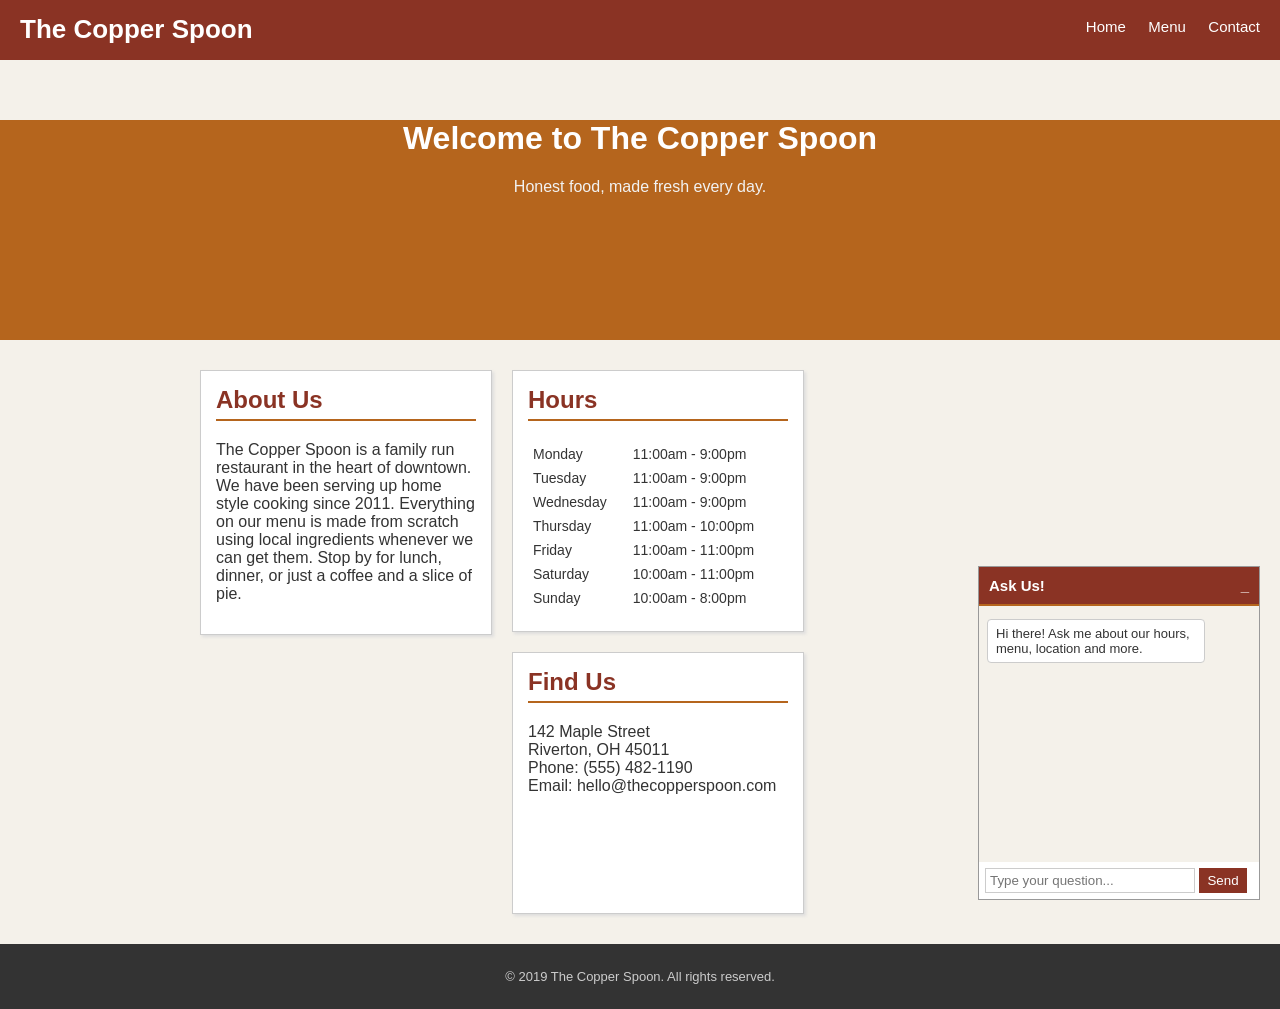
<file: index.html>
<!DOCTYPE html>
<html>
<head>
<title>The Copper Spoon - Home</title>
<link rel="stylesheet" type="text/css" href="style.css">
</head>
<body>

<div id="header">
	<div class="logo">The Copper Spoon</div>
	<div id="nav">
		<a href="index.html">Home</a>
		<a href="menu.html">Menu</a>
		<a href="index.html#contact">Contact</a>
	</div>
</div>

<div id="banner">
	<h1 style="color:#ffffff;margin-top:60px;">Welcome to The Copper Spoon</h1>
	<p style="color:#f2f2f2;">Honest food, made fresh every day.</p>
</div>

<div id="main">

	<div class="box">
		<h2>About Us</h2>
		<p>The Copper Spoon is a family run restaurant in the heart of downtown. We have been serving up
		home style cooking since 2011. Everything on our menu is made from scratch using local ingredients
		whenever we can get them. Stop by for lunch, dinner, or just a coffee and a slice of pie.</p>
	</div>

	<div class="box">
		<h2>Hours</h2>
		<table class="hours">
			<tr><td>Monday</td><td>11:00am - 9:00pm</td></tr>
			<tr><td>Tuesday</td><td>11:00am - 9:00pm</td></tr>
			<tr><td>Wednesday</td><td>11:00am - 9:00pm</td></tr>
			<tr><td>Thursday</td><td>11:00am - 10:00pm</td></tr>
			<tr><td>Friday</td><td>11:00am - 11:00pm</td></tr>
			<tr><td>Saturday</td><td>10:00am - 11:00pm</td></tr>
			<tr><td>Sunday</td><td>10:00am - 8:00pm</td></tr>
		</table>
	</div>

	<div class="box" id="contact">
		<h2>Find Us</h2>
		<p>
		142 Maple Street<br>
		Riverton, OH 45011<br>
		Phone: (555) 482-1190<br>
		Email: hello@thecopperspoon.com
		</p>
	</div>

	<div style="clear:both;"></div>

</div>

<div id="footer">
	<p>&copy; 2019 The Copper Spoon. All rights reserved.</p>
</div>

<!-- chat widget -->
<div id="chatbox">
	<div id="chathead">Ask Us! <span style="float:right;cursor:pointer;" onclick="toggleChat()">_</span></div>
	<div id="chatmsgs">
		<div class="botmsg">Hi there! Ask me about our hours, menu, location and more.</div>
	</div>
	<div id="chatinput">
		<input type="text" id="userinput" placeholder="Type your question...">
		<button onclick="sendMsg()">Send</button>
	</div>
</div>

<script src="https://code.jquery.com/jquery-3.3.1.min.js"></script>
<script src="chatbot.js"></script>
</body>
</html>
</file>
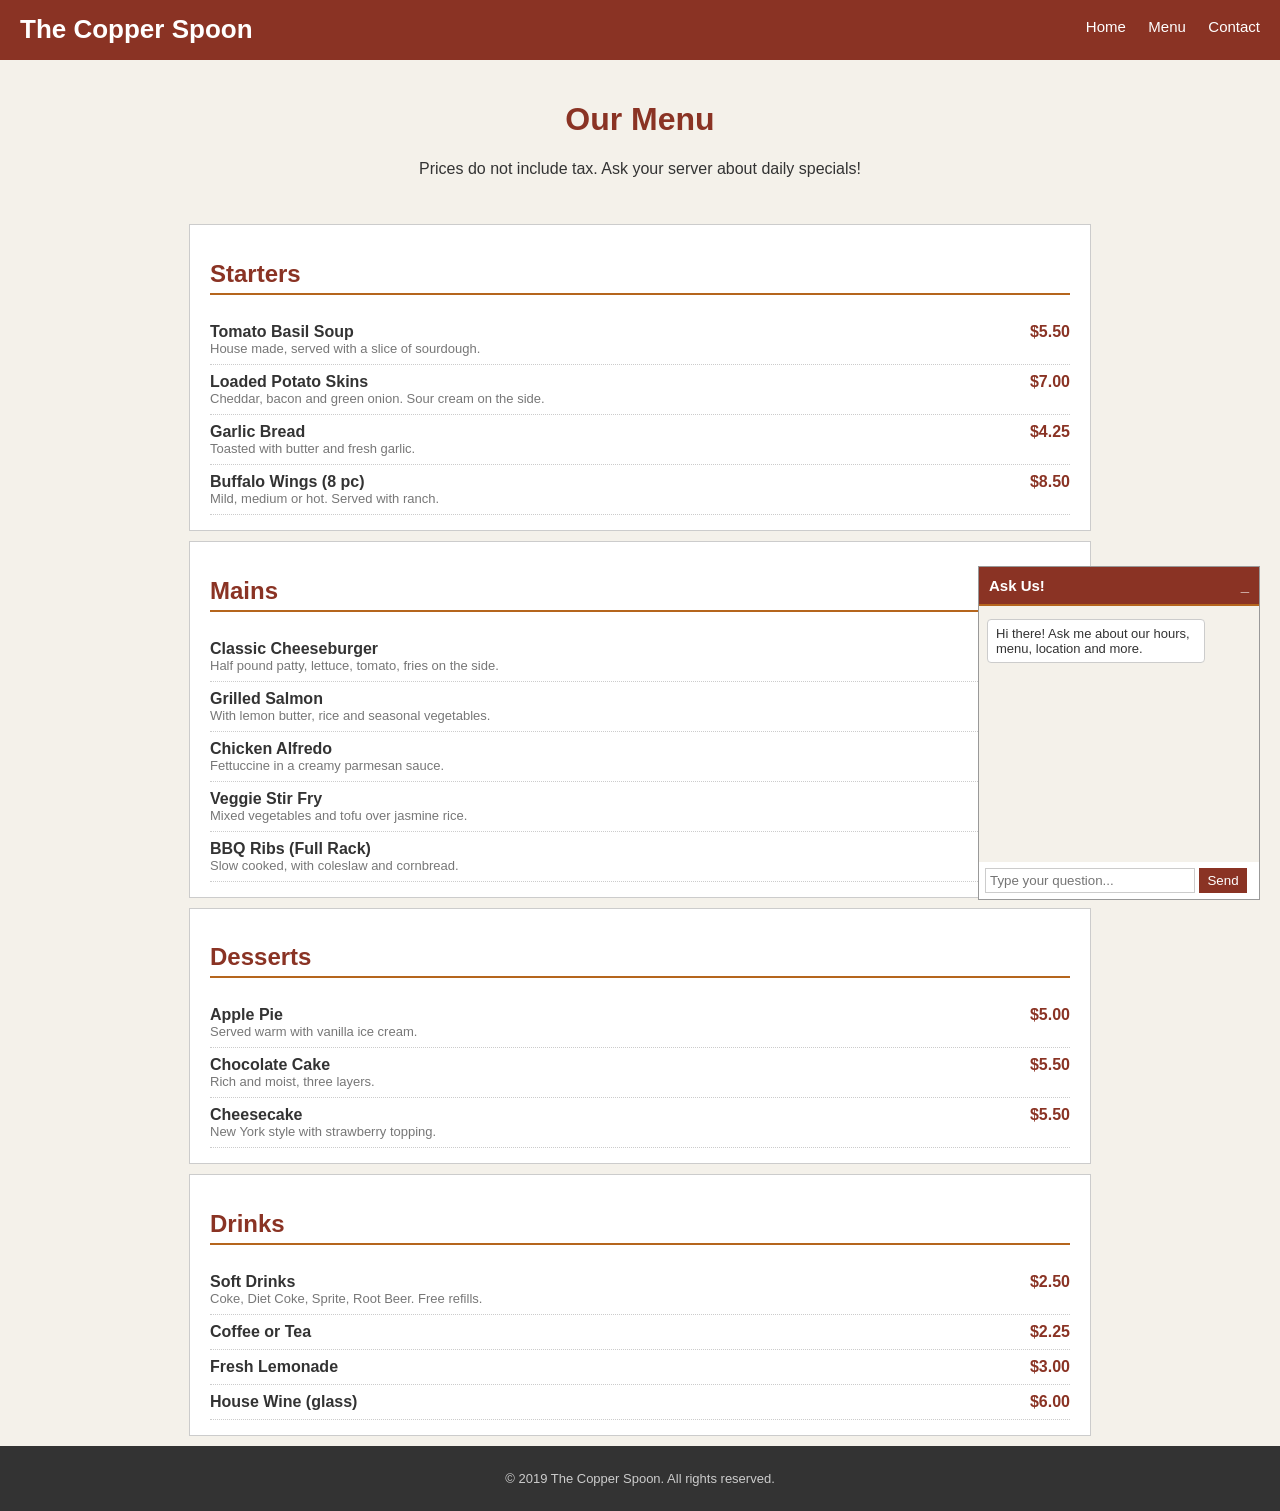
<file: menu.html>
<!DOCTYPE html>
<html>
<head>
<title>The Copper Spoon - Menu</title>
<link rel="stylesheet" type="text/css" href="style.css">
</head>
<body>

<div id="header">
	<div class="logo">The Copper Spoon</div>
	<div id="nav">
		<a href="index.html">Home</a>
		<a href="menu.html">Menu</a>
		<a href="index.html#contact">Contact</a>
	</div>
</div>

<div style="text-align:center;padding:20px;">
	<h1 style="color:#8a3324;">Our Menu</h1>
	<p>Prices do not include tax. Ask your server about daily specials!</p>
</div>

<div class="menu-section">
	<h2>Starters</h2>

	<div class="menu-item">
		<span class="item-name">Tomato Basil Soup</span>
		<span class="item-price">$5.50</span>
		<div class="item-desc">House made, served with a slice of sourdough.</div>
	</div>

	<div class="menu-item">
		<span class="item-name">Loaded Potato Skins</span>
		<span class="item-price">$7.00</span>
		<div class="item-desc">Cheddar, bacon and green onion. Sour cream on the side.</div>
	</div>

	<div class="menu-item">
		<span class="item-name">Garlic Bread</span>
		<span class="item-price">$4.25</span>
		<div class="item-desc">Toasted with butter and fresh garlic.</div>
	</div>

	<div class="menu-item">
		<span class="item-name">Buffalo Wings (8 pc)</span>
		<span class="item-price">$8.50</span>
		<div class="item-desc">Mild, medium or hot. Served with ranch.</div>
	</div>

	<div style="clear:both;"></div>
</div>

<div class="menu-section">
	<h2>Mains</h2>

	<div class="menu-item">
		<span class="item-name">Classic Cheeseburger</span>
		<span class="item-price">$11.00</span>
		<div class="item-desc">Half pound patty, lettuce, tomato, fries on the side.</div>
	</div>

	<div class="menu-item">
		<span class="item-name">Grilled Salmon</span>
		<span class="item-price">$16.50</span>
		<div class="item-desc">With lemon butter, rice and seasonal vegetables.</div>
	</div>

	<div class="menu-item">
		<span class="item-name">Chicken Alfredo</span>
		<span class="item-price">$13.75</span>
		<div class="item-desc">Fettuccine in a creamy parmesan sauce.</div>
	</div>

	<div class="menu-item">
		<span class="item-name">Veggie Stir Fry</span>
		<span class="item-price">$10.50</span>
		<div class="item-desc">Mixed vegetables and tofu over jasmine rice.</div>
	</div>

	<div class="menu-item">
		<span class="item-name">BBQ Ribs (Full Rack)</span>
		<span class="item-price">$18.00</span>
		<div class="item-desc">Slow cooked, with coleslaw and cornbread.</div>
	</div>

	<div style="clear:both;"></div>
</div>

<div class="menu-section">
	<h2>Desserts</h2>

	<div class="menu-item">
		<span class="item-name">Apple Pie</span>
		<span class="item-price">$5.00</span>
		<div class="item-desc">Served warm with vanilla ice cream.</div>
	</div>

	<div class="menu-item">
		<span class="item-name">Chocolate Cake</span>
		<span class="item-price">$5.50</span>
		<div class="item-desc">Rich and moist, three layers.</div>
	</div>

	<div class="menu-item">
		<span class="item-name">Cheesecake</span>
		<span class="item-price">$5.50</span>
		<div class="item-desc">New York style with strawberry topping.</div>
	</div>

	<div style="clear:both;"></div>
</div>

<div class="menu-section">
	<h2>Drinks</h2>

	<div class="menu-item">
		<span class="item-name">Soft Drinks</span>
		<span class="item-price">$2.50</span>
		<div class="item-desc">Coke, Diet Coke, Sprite, Root Beer. Free refills.</div>
	</div>

	<div class="menu-item">
		<span class="item-name">Coffee or Tea</span>
		<span class="item-price">$2.25</span>
	</div>

	<div class="menu-item">
		<span class="item-name">Fresh Lemonade</span>
		<span class="item-price">$3.00</span>
	</div>

	<div class="menu-item">
		<span class="item-name">House Wine (glass)</span>
		<span class="item-price">$6.00</span>
	</div>

	<div style="clear:both;"></div>
</div>

<div id="footer">
	<p>&copy; 2019 The Copper Spoon. All rights reserved.</p>
</div>

<!-- chat widget -->
<div id="chatbox">
	<div id="chathead">Ask Us! <span style="float:right;cursor:pointer;" onclick="toggleChat()">_</span></div>
	<div id="chatmsgs">
		<div class="botmsg">Hi there! Ask me about our hours, menu, location and more.</div>
	</div>
	<div id="chatinput">
		<input type="text" id="userinput" placeholder="Type your question...">
		<button onclick="sendMsg()">Send</button>
	</div>
</div>

<script src="https://code.jquery.com/jquery-3.3.1.min.js"></script>
<script src="chatbot.js"></script>
</body>
</html>
</file>
<file: style.css>
body {
	margin: 0;
	padding: 0;
	font-family: Arial, Helvetica, sans-serif;
	background-color: #f4f1ea;
	color: #333333;
}

#header {
	background-color: #8a3324;
	height: 60px;
	padding: 0px;
}

.logo {
	color: #ffffff;
	font-size: 26px;
	font-weight: bold;
	float: left;
	padding: 14px 0px 0px 20px;
}

#nav {
	float: right;
	padding: 18px 20px 0px 0px;
}

#nav a {
	color: #ffffff;
	text-decoration: none;
	margin-left: 18px;
	font-size: 15px;
}

#nav a:hover {
	text-decoration: underline;
	color: #f2d9c5;
}

#banner {
	background-color: #b5651d;
	height: 220px;
	text-align: center;
}

#main {
	width: 900px;
	margin: 0 auto;
	padding: 20px 0px;
}

.box {
	background-color: #ffffff;
	border: 1px solid #cccccc;
	padding: 15px;
	margin: 10px;
	width: 260px;
	float: left;
	min-height: 230px;
	box-shadow: 2px 2px 3px #dddddd;
}

.box h2 {
	color: #8a3324;
	margin-top: 0px;
	border-bottom: 2px solid #b5651d;
	padding-bottom: 5px;
}

table.hours {
	width: 100%;
	font-size: 14px;
}

table.hours td {
	padding: 3px;
}

#footer {
	background-color: #333333;
	color: #cccccc;
	text-align: center;
	padding: 12px;
	font-size: 13px;
	clear: both;
}

/* menu page */
.menu-section {
	background-color: #ffffff;
	border: 1px solid #cccccc;
	width: 860px;
	margin: 10px auto;
	padding: 15px 20px;
}

.menu-section h2 {
	color: #8a3324;
	border-bottom: 2px solid #b5651d;
	padding-bottom: 5px;
}

.menu-item {
	padding: 8px 0px;
	border-bottom: 1px dotted #cccccc;
}

.item-name {
	font-weight: bold;
	display: inline-block;
}

.item-price {
	float: right;
	color: #8a3324;
	font-weight: bold;
}

.item-desc {
	font-size: 13px;
	color: #777777;
}

/* chat widget */
#chatbox {
	position: fixed;
	bottom: 0px;
	right: 20px;
	width: 280px;
	background-color: #ffffff;
	border: 1px solid #999999;
}

#chathead {
	background-color: #8a3324;
	color: #ffffff;
	padding: 10px;
	font-weight: bold;
	font-size: 15px;
	border-bottom: 2px solid #b5651d;
}

#chatmsgs {
	height: 240px;
	overflow-y: scroll;
	padding: 8px;
	background-color: #f4f1ea;
}

.usermsg {
	background-color: #b5651d;
	color: #ffffff;
	padding: 6px 8px;
	margin: 5px 0px;
	border-radius: 4px;
	max-width: 200px;
	float: right;
	clear: both;
	font-size: 13px;
}

.botmsg {
	background-color: #ffffff;
	border: 1px solid #cccccc;
	color: #333333;
	padding: 6px 8px;
	margin: 5px 0px;
	border-radius: 4px;
	max-width: 200px;
	float: left;
	clear: both;
	font-size: 13px;
}

#chatinput {
	padding: 6px;
	clear: both;
}

#chatinput input {
	width: 200px;
	padding: 4px;
	border: 1px solid #cccccc;
}

#chatinput button {
	background-color: #8a3324;
	color: #ffffff;
	border: none;
	padding: 5px 8px;
	cursor: pointer;
}
</file>
